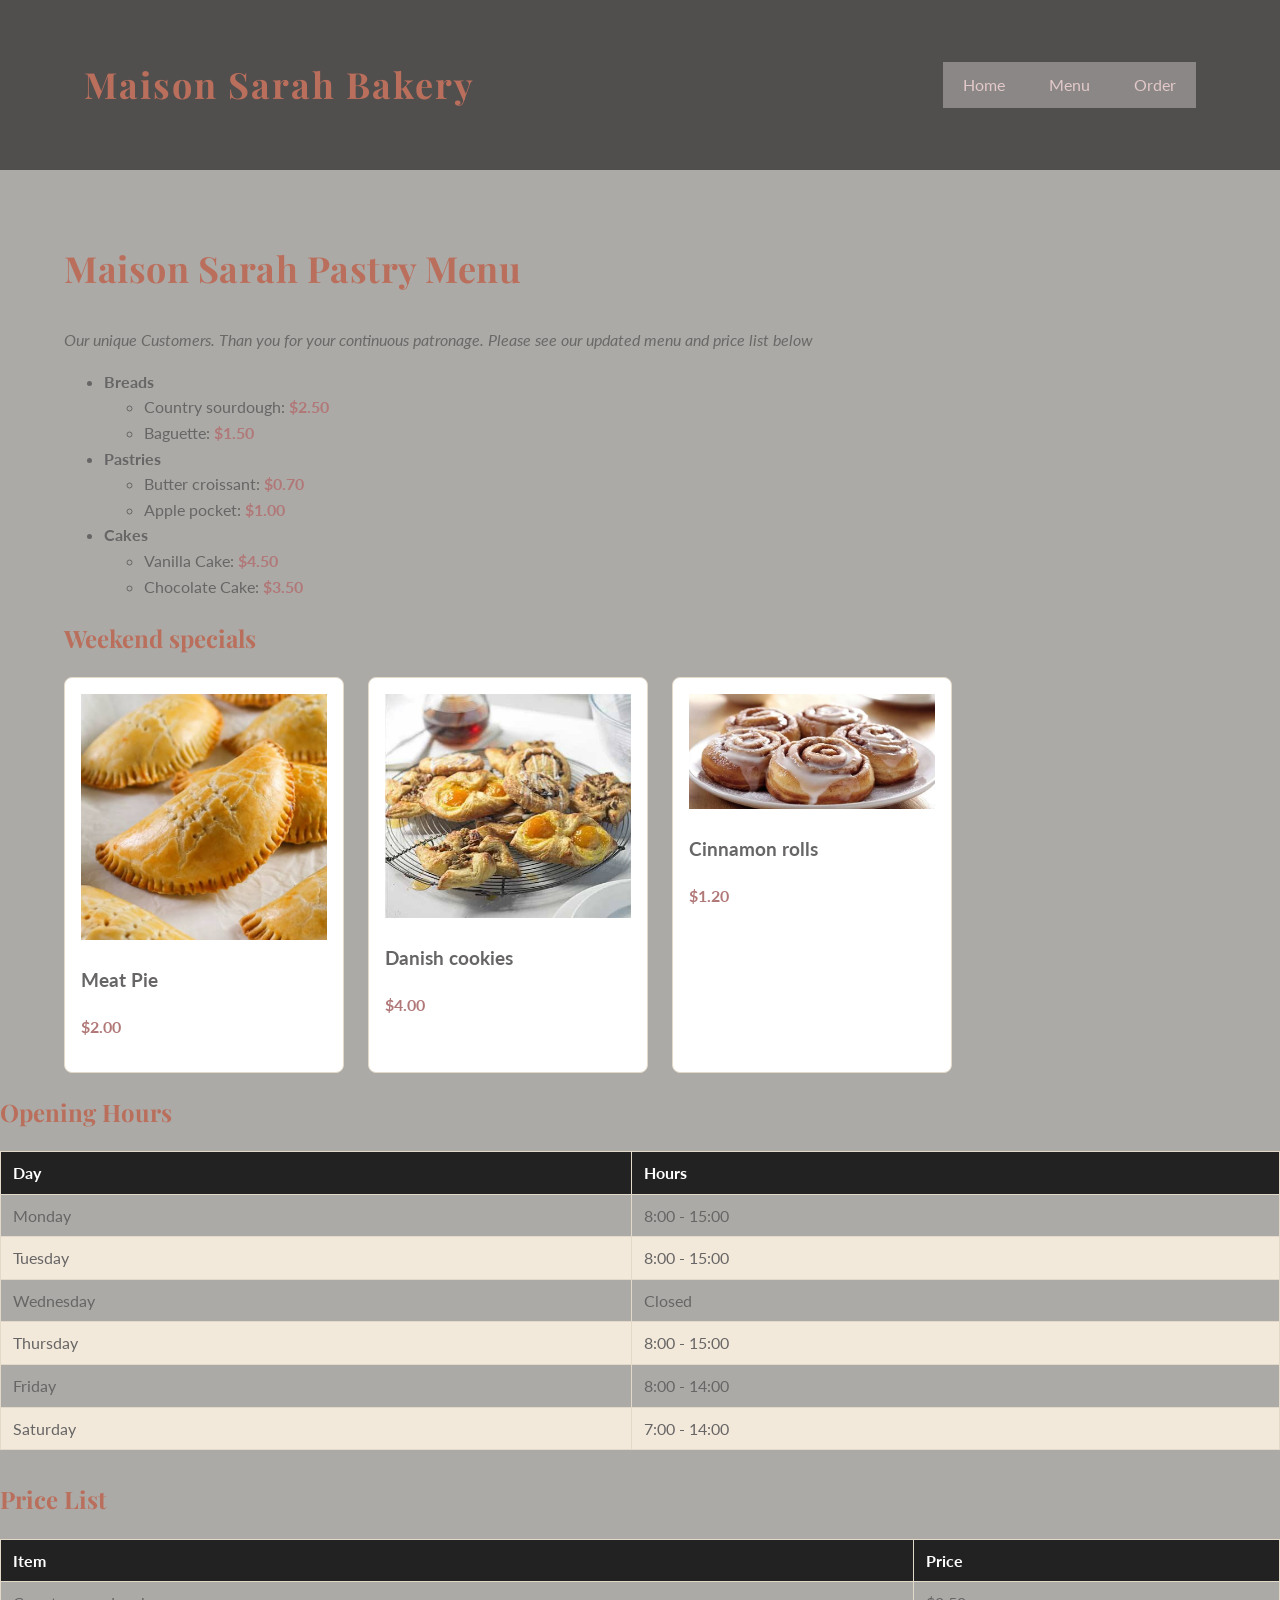
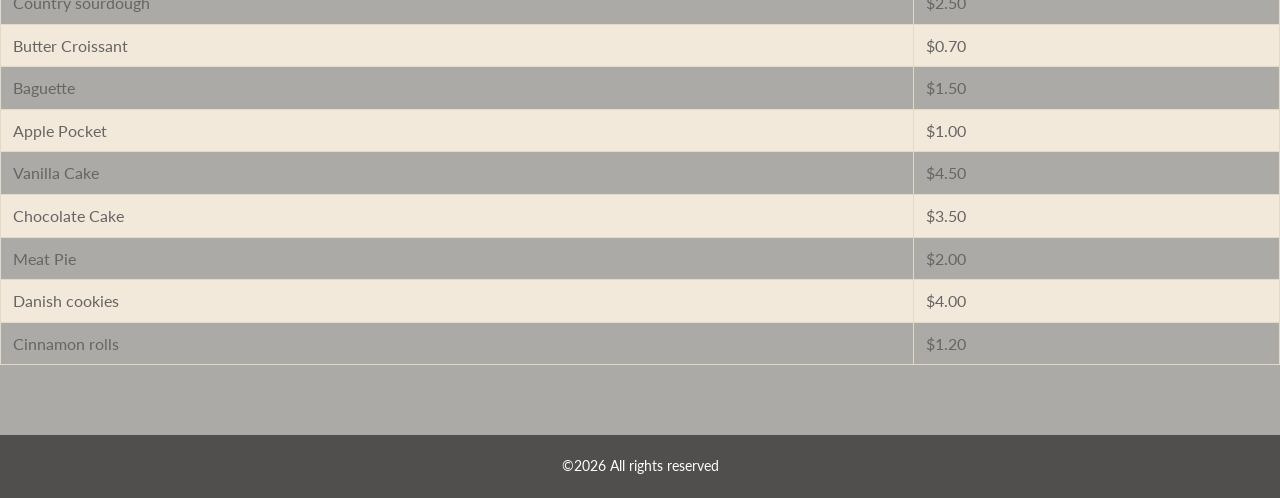
<file: menu.html>
<!doctype html>
<html lang="en">
  <head>
    <meta charset="UTF-8" />
    <meta name="viewport" content="width=device-width, initial-scale=1.0" />
    <title>Menu</title>
    <link rel="preconnect" href="https://fonts.googleapis.com" />
    <link rel="preconnect" href="https://fonts.gstatic.com" crossorigin />
    <link
      href="https://fonts.googleapis.com/css2?family=Lato:wght@400;700&family=Playfair+Display:wght@600;700&display=swap"
      rel="stylesheet"
    />
    <link rel="stylesheet" href="styles.css" />
  </head>
  <body>
    <header>
      <div class="container header-bar">
        <h1 class="brand">Maison Sarah Bakery</h1>
        <nav>
          <a href="index.html">Home</a>
          <a href="menu.html">Menu</a>
          <a href="order.html">Order</a>
        </nav>
      </div>
    </header>
    <main>
      <div class="container">
        <section>
          <h1>Maison Sarah Pastry Menu</h1>
          <p class="tagline">
            Our unique Customers. Than <em>you</em> for your continuous
            patronage. Please see our updated menu and price list below
          </p>
          <ul>
            <li>
              <strong>Breads</strong>
              <ul>
                <li>Country sourdough: <span class="price">$2.50</span></li>
                <li>Baguette: <span class="price">$1.50</span></li>
              </ul>
            </li>
            <li>
              <strong>Pastries</strong>
              <ul>
                <li>Butter croissant: <span class="price">$0.70</span></li>
                <li>Apple pocket: <span class="price">$1.00</span></li>
              </ul>
            </li>
            <li>
              <strong>Cakes</strong>
              <ul>
                <li>Vanilla Cake: <span class="price">$4.50</span></li>
                <li>Chocolate Cake: <span class="price">$3.50</span></li>
              </ul>
            </li>
          </ul>
        </section>
        <section>
          <h2>Weekend specials</h2>
          <div class="card-row">
            <article class="card">
              <img src="images/meat_pie.jpeg" alt="Freshly baked Meat pies." />

              <h3>Meat Pie</h3>

              <p class="price">$2.00</p>
            </article>

            <article class="card">
              <img
                src="images/Danish_cookies.jpeg"
                alt="Fresh danish cookies straight from the oven."
              />

              <h3>Danish cookies</h3>

              <p class="price">$4.00</p>
            </article>

            <article class="card">
              <img
                src="images/cinammon_roll.jpeg"
                alt="Freshly baked Cinnamon rolls on a plate."
              />

              <h3>Cinnamon rolls</h3>

              <p class="price">$1.20</p>
            </article>
          </div>
        </section>
      </div>
      <section>
        <h2>Opening Hours</h2>
        <table>
          <thead>
            <tr>
              <th>Day</th>
              <th>Hours</th>
            </tr>
          </thead>
          <tbody>
            <tr>
              <td>Monday</td>
              <td>8:00 - 15:00</td>
            </tr>
            <tr>
              <td>Tuesday</td>
              <td>8:00 - 15:00</td>
            </tr>
            <tr>
              <td>Wednesday</td>
              <td>Closed</td>
            </tr>
            <tr>
              <td>Thursday</td>
              <td>8:00 - 15:00</td>
            </tr>
            <tr>
              <td>Friday</td>
              <td>8:00 - 14:00</td>
            </tr>
            <tr>
              <td>Saturday</td>
              <td>7:00 - 14:00</td>
            </tr>
          </tbody>
        </table>
      </section>
      <section>
        <h2>Price List</h2>

        <table>
          <thead>
            <tr>
              <th>Item</th>
              <th>Price</th>
            </tr>
          </thead>

          <tbody>
            <tr>
              <td>Country sourdough</td>
              <td>$2.50</td>
            </tr>
            <tr>
              <td>Butter Croissant</td>
              <td>$0.70</td>
            </tr>
            <tr>
              <td>Baguette</td>
              <td>$1.50</td>
            </tr>
            <tr>
              <td>Apple Pocket</td>
              <td>$1.00</td>
            </tr>
            <tr>
              <td>Vanilla Cake</td>
              <td>$4.50</td>
            </tr>
            <tr>
              <td>Chocolate Cake</td>
              <td>$3.50</td>
            </tr>
            <tr>
              <td>Meat Pie</td>
              <td>$2.00</td>
            </tr>
            <tr>
              <td>Danish cookies</td>
              <td>$4.00</td>
            </tr>
            <tr>
              <td>Cinnamon rolls</td>
              <td>$1.20</td>
            </tr>
          </tbody>
        </table>
      </section>
    </main>
    <footer>&copy;2026 All rights reserved</footer>
  </body>
</html>
</file>
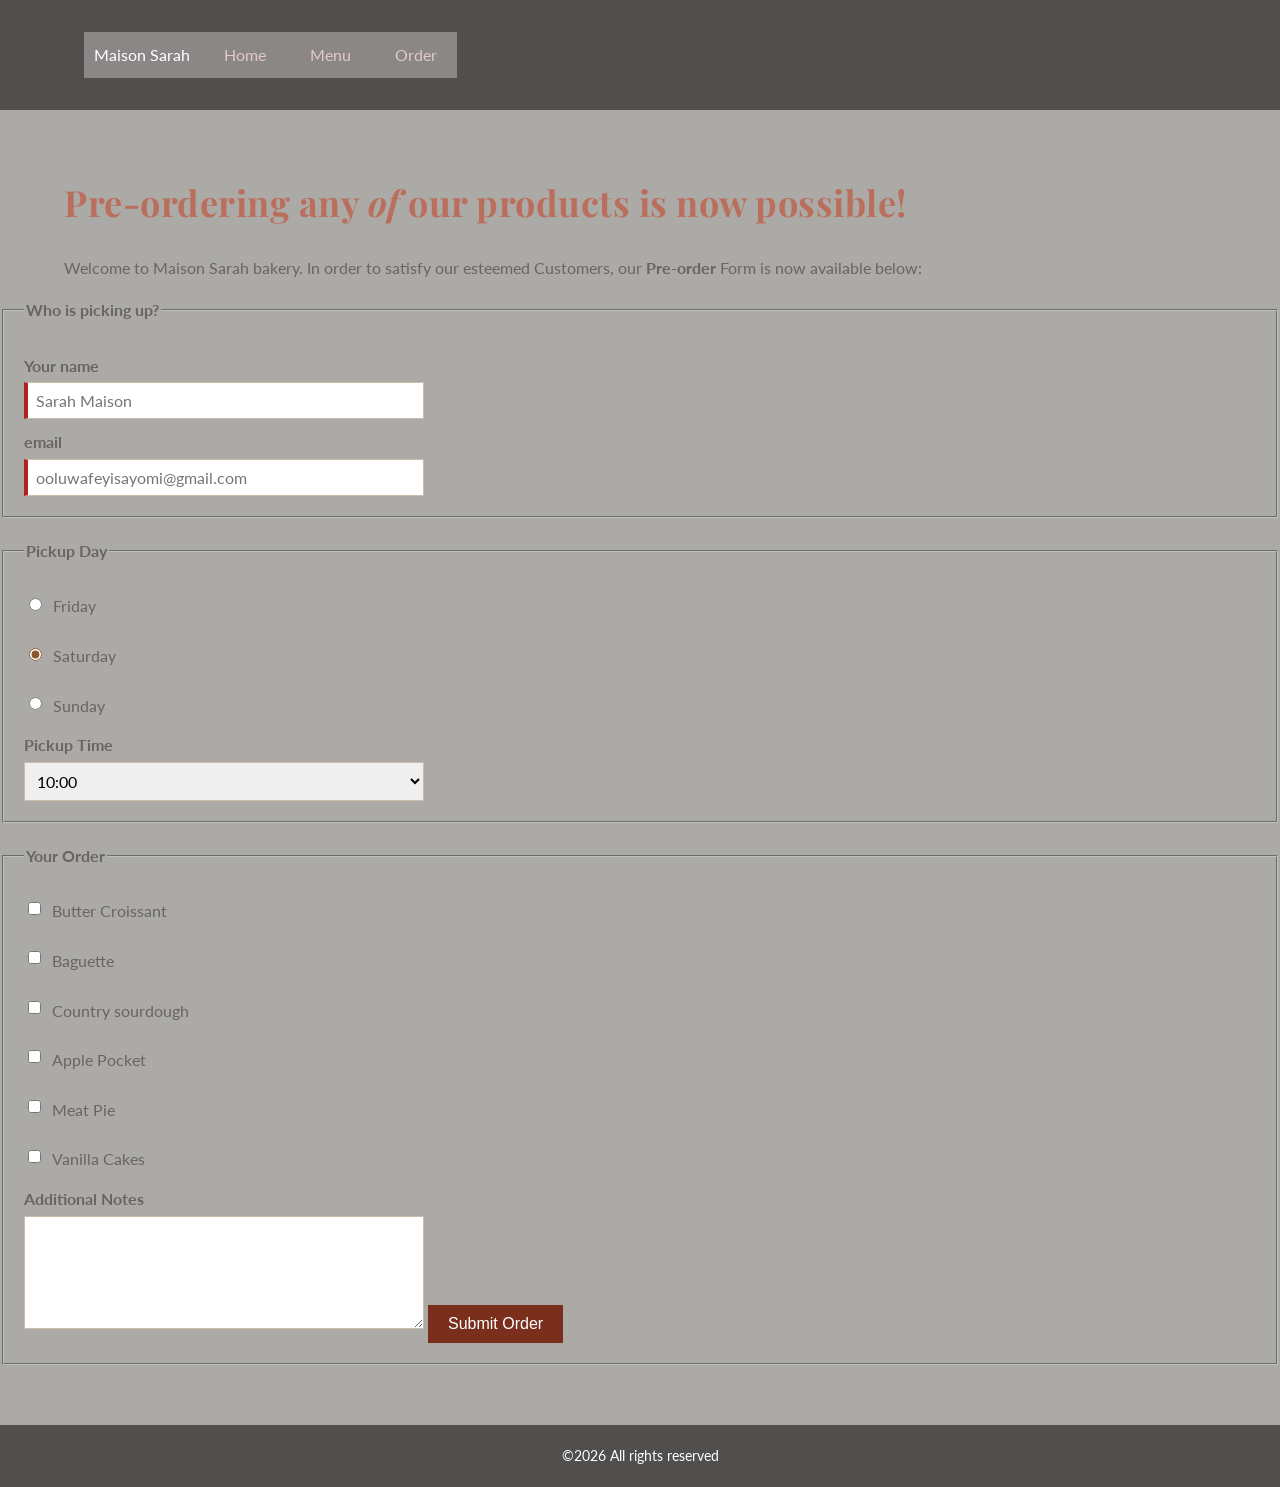
<file: order.html>
<!doctype html>
<html lang="en">
  <head>
    <meta charset="UTF-8" />
    <meta name="viewport" content="width=device-width, initial-scale=1.0" />
    <title>Order Page</title>
    <link rel="preconnect" href="https://fonts.googleapis.com" />
    <link rel="preconnect" href="https://fonts.gstatic.com" crossorigin />
    <link
      href="https://fonts.googleapis.com/css2?family=Lato:wght@400;700&family=Playfair+Display:wght@600;700&display=swap"
      rel="stylesheet"
    />
    <link rel="stylesheet" href="styles.css" />
  </head>
  <body>
    <header>
      <div class="container header-bar">
        <nav>
          <span>Maison Sarah</span>
          <a href="index.html">Home</a>
          <a href="menu.html">Menu</a>
          <a href="order.html">Order</a>
        </nav>
      </div>
    </header>
    <main>
      <div class="container">
        <h1>Pre-ordering any <em>of</em> our products is now possible!</h1>
        <p>
          Welcome to Maison Sarah bakery. In order to satisfy our esteemed
          Customers, our <strong>Pre-order</strong> Form is now available below:
        </p>
      </div>
      <form>
        <fieldset>
          <legend>Who is picking up?</legend>
          <label for="customer-name">Your name</label>
          <input
            class="field"
            type="text"
            id="customer-name"
            name="customer-name"
            placeholder="Sarah Maison"
            required
          />
          <label for="email">email</label>
          <input
            class="field"
            type="email"
            id="email"
            name="email"
            placeholder="ooluwafeyisayomi@gmail.com"
            required
          />
        </fieldset>
        <fieldset>
          <legend>Pickup Day</legend>
          <div class="choice">
            <input type="radio" id="Friday" name="pickup-day" value="Friday" />
            <label for="Friday">Friday</label>
          </div>
          <div class="choice">
            <input
              type="radio"
              id="day-saturday"
              name="pickup-day"
              value="Saturday"
              checked
            />
            <label for="day-saturday">Saturday</label>
          </div>
          <div class="choice">
            <input
              type="radio"
              id="day-sunday"
              name="pickup-day"
              value="sunday"
            />
            <label for="day-sunday">Sunday</label>
          </div>
          <label for="time">Pickup Time</label>
          <select class="field" id="time" name="time">
            <option>10:00</option>
            <option>11:00</option>
            <option>12:00</option>
            <option>13:00</option>
          </select>
        </fieldset>
        <fieldset>
          <legend>Your Order</legend>
          <div class="choice">
            <input
              type="checkbox"
              id="croissant"
              name="order"
              value="Croissant"
            />

            <label for="croissant">Butter Croissant</label>
          </div>

          <div class="choice">
            <input
              type="checkbox"
              id="Baguette"
              name="order"
              value="Baguette"
            />

            <label for="Baguette">Baguette</label>
          </div>

          <div class="choice">
            <input
              type="checkbox"
              id=" Country sourdough"
              name="order"
              value="Country sourdough"
            />

            <label for="Country sourdough">Country sourdough</label>
          </div>
          <div class="choice">
            <input
              type="checkbox"
              id="apple pocket"
              name="order"
              value="Apple Pocket"
            />

            <label for="apple pocket">Apple Pocket</label>
          </div>
          <div class="choice">
            <input
              type="checkbox"
              id="meat_pie"
              name="order"
              value="Meat Pie"
            />

            <label for="meat_pie">Meat Pie</label>
          </div>
          <div class="choice">
            <input
              type="checkbox"
              id="Vanilla cake"
              name="order"
              value="Vanilla Cakes"
            />

            <label for="croissant">Vanilla Cakes</label>
          </div>

          <label for="notes">Additional Notes</label>

          <textarea class="field" id="notes" name="notes" rows="5"></textarea>

          <button type="submit">Submit Order</button>
        </fieldset>
      </form>
    </main>
    <footer>&copy;2026 All rights reserved</footer>
  </body>
</html>
</file>
<file: styles.css>
* {
  box-sizing: border-box;
}
html {
  font-size: 62.5%;
}

body {
  background-color: #acaaa7;
  color: #676565;
  font-family: "Lato", sans-serif;
  font-size: 1.6rem;
  line-height: 1.6;
  margin: 0;
}
main {
  padding: 4rem 0;
}
label {
  display: block;
  font-weight: 700;
  margin-top: 1rem;
  margin-bottom: 0.4rem;
}
.choice {
  display: flex;
  align-items: center;
  gap: 0.8rem;
  margin-bottom: 1rem;
}
.choice label {
  display: inline;
  font-weight: 400;
}
.field {
  font-family: "Lato", sans-serif;
  font-size: 1.6rem;
  padding: 0.8rem;
  border: 1px solid #c9bda9;
  width: 100%;
  max-width: 40rem;
}
.field:focus {
  outline: 3px solid #e9b872;
  outline-offset: 2px;
}
:required {
  border-left: 4px solid #b22222;
}
input,
textarea,
select {
  accent-color: #8a5a2e;
}
button {
  margin-top: 2rem;
  padding: 1rem 2rem;
  background-color: #7a2f1d;
  color: white;
  border: none;
  cursor: pointer;
  font-size: 1.6rem;
}
button:hover {
  background-color: #604d49;
}
fieldset {
  margin-bottom: 2rem;
  padding: 2rem;
}
legend {
  font-weight: bold;
}

header,
footer {
  background-color: #514e4e;
  color: white;
  text-align: center;
  padding: 2rem 0;
}

h1 {
  color: #ba6f5c;
  font-family: "Playfair Display", serif;
  font-size: 3.6rem;
  letter-spacing: 0.05rem;
}
h2 {
  color: #ba6f5c;
  font-family: "Playfair Display", serif;
  font-size: 2.4rem;
}

nav {
  background-color: #8b8787;
  padding: 1rem;
  text-align: center;
  display: flex;
  gap: 2.4rem;
}

nav a {
  color: rgb(227, 201, 201);
  text-decoration: none;
  display: flex;
  gap: 2rem;
  margin: 0 1rem;
}
img {
  max-width: 100%;
}
table {
  border-collapse: collapse;
  width: 100%;
  margin-bottom: 3rem;
}

th,
td {
  border: 1px solid #e3d9c9;
  padding: 0.8rem 1.2rem;
  text-align: left;
}
thead {
  background-color: #222222;
  color: white;
}

tbody tr:nth-child(even) {
  background-color: #f2e9db;
}

.container {
  width: 90%;
  max-width: 1200px;
  margin: 0 auto;
}

.header-bar {
  display: flex;
  justify-content: space-between;
  align-items: center;
  padding: 1.2rem 2rem;
}
.brand {
  letter-spacing: 2px;
  font-family: "Playfair Display", serif;
  font-size: 3.6rem;
  font-weight: 700;
}

.tagline {
  font-style: italic;
  color: #6b6868;
}

.price {
  color: #b17878;
  font-weight: bold;
}
.card-row {
  display: flex;
  flex-wrap: wrap;
  gap: 2.4rem;
}
.card {
  flex: 1 1 300px;
  background: white;
  border: 1px solid #e3d9c9;
  border-radius: 8px;
  padding: 1.6rem;
  max-width: 28rem;
}
.card img {
  width: 100%;
}
footer {
  font-size: 1.4rem;
}
</file>
